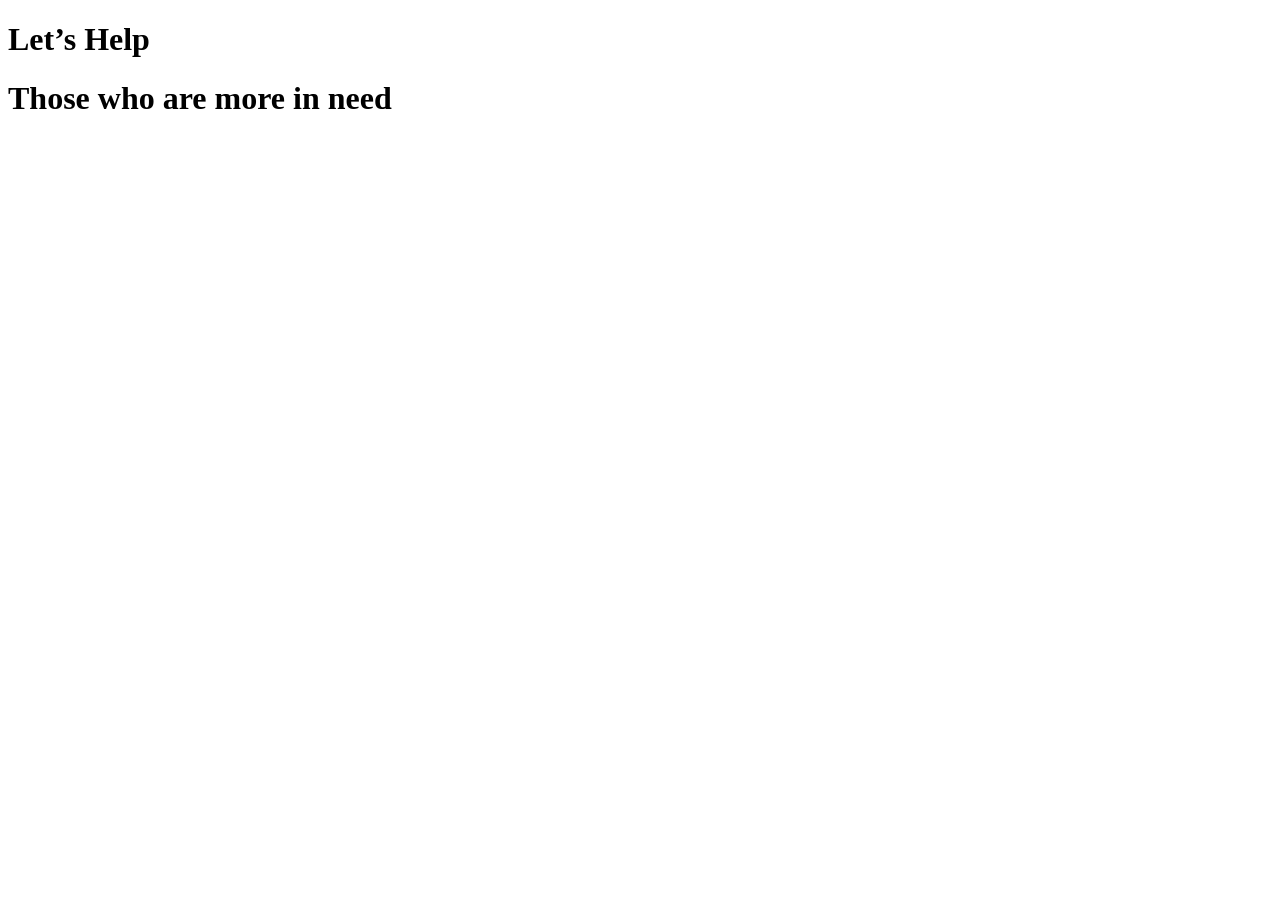
<file: index.html>
<!DOCTYPE html>
<html lang="en">

<head>
    <meta charset="UTF-8">
    <meta http-equiv="X-UA-Compatible" content="IE=edge">
    <meta name="viewport" content="width=device-width, initial-scale=1.0">
    <title>Document</title>
</head>

<body>
    <h1>Let’s Help</h1>
    <h1>Those who are more in need</h1>
</body>

</html>
</file>
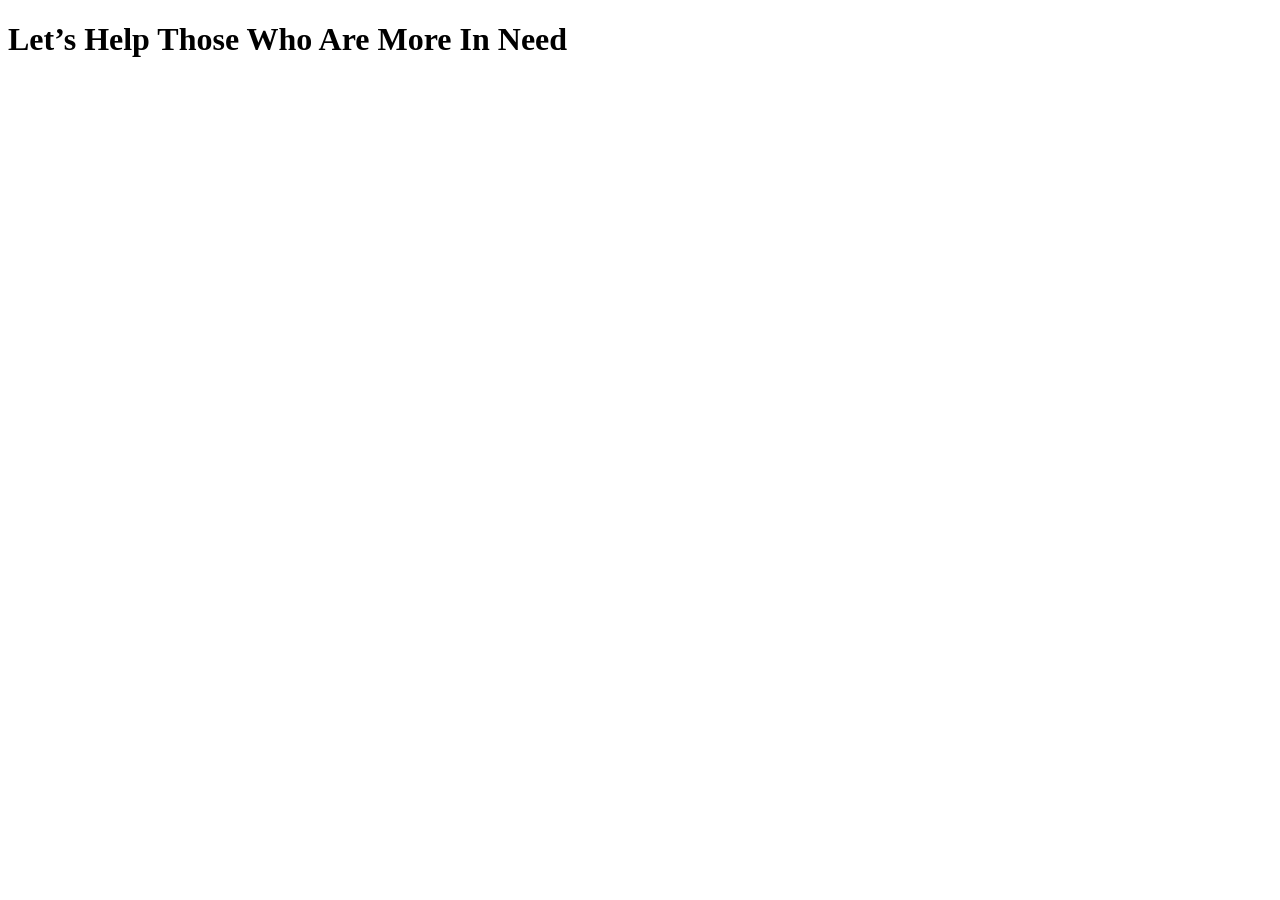
<file: style.html>
<!DOCTYPE html>
<html lang="en">

<head>
    <meta charset="UTF-8">
    <meta http-equiv="X-UA-Compatible" content="IE=edge">
    <meta name="viewport" content="width=device-width, initial-scale=1.0">
    <title>Eqram portfolio</title>
</head>

<body>
    <h1>Let’s Help Those Who Are
        More In Need</h1>
</body>

</html>
</file>
